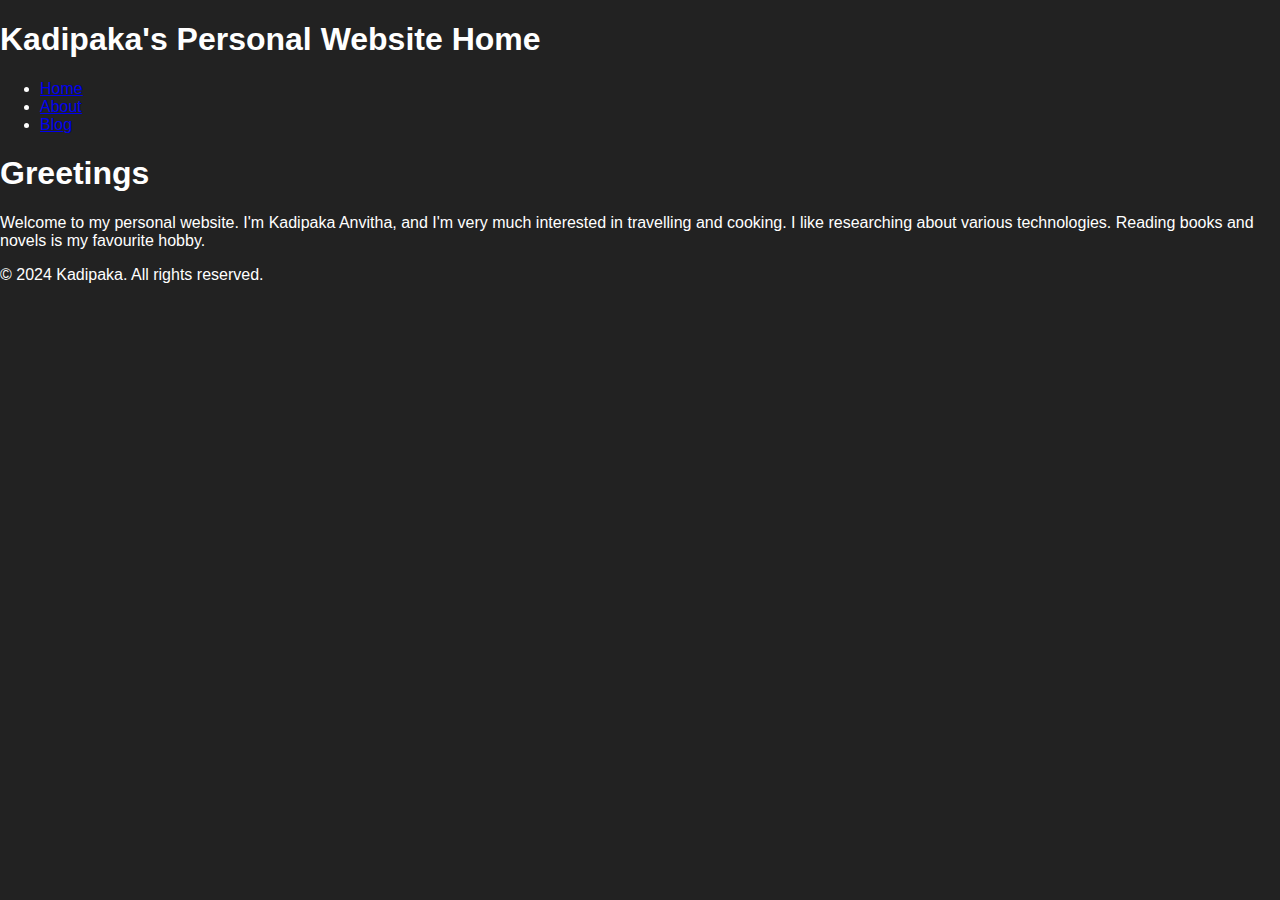
<file: index.html>
<!DOCTYPE html>
<html lang="en">
<head>
    <meta charset="UTF-8">
    <meta name="viewport" content="width=device-width, initial-scale=1.0">
    <title>Kadipaka</title>
    <style>
        body {
            background-color: #222;
            color: #fff;
            font-family: Arial, sans-serif;
            margin: 0;
            padding: 0;
        }
    </style>
</head>
<body>
    <header>
	<h1>Kadipaka's Personal Website Home</h1>
        <nav>
            <ul>
                <li><a href="index.html">Home</a></li>
                <li><a href="pages/about.html">About</a></li>
                <li><a href="pages/blog.html">Blog</a></li>
            </ul>
        </nav>
    </header>
    <main>
        <h1>Greetings</h1>
        <p>Welcome to my personal website. I'm Kadipaka Anvitha, and I'm very much interested in travelling and cooking. I like researching about various technologies. Reading books and novels is my favourite hobby.</p>
    </main>
    <footer>
        <p>&copy; 2024 Kadipaka. All rights reserved.</p>
    </footer>
</body>
</html>
</file>
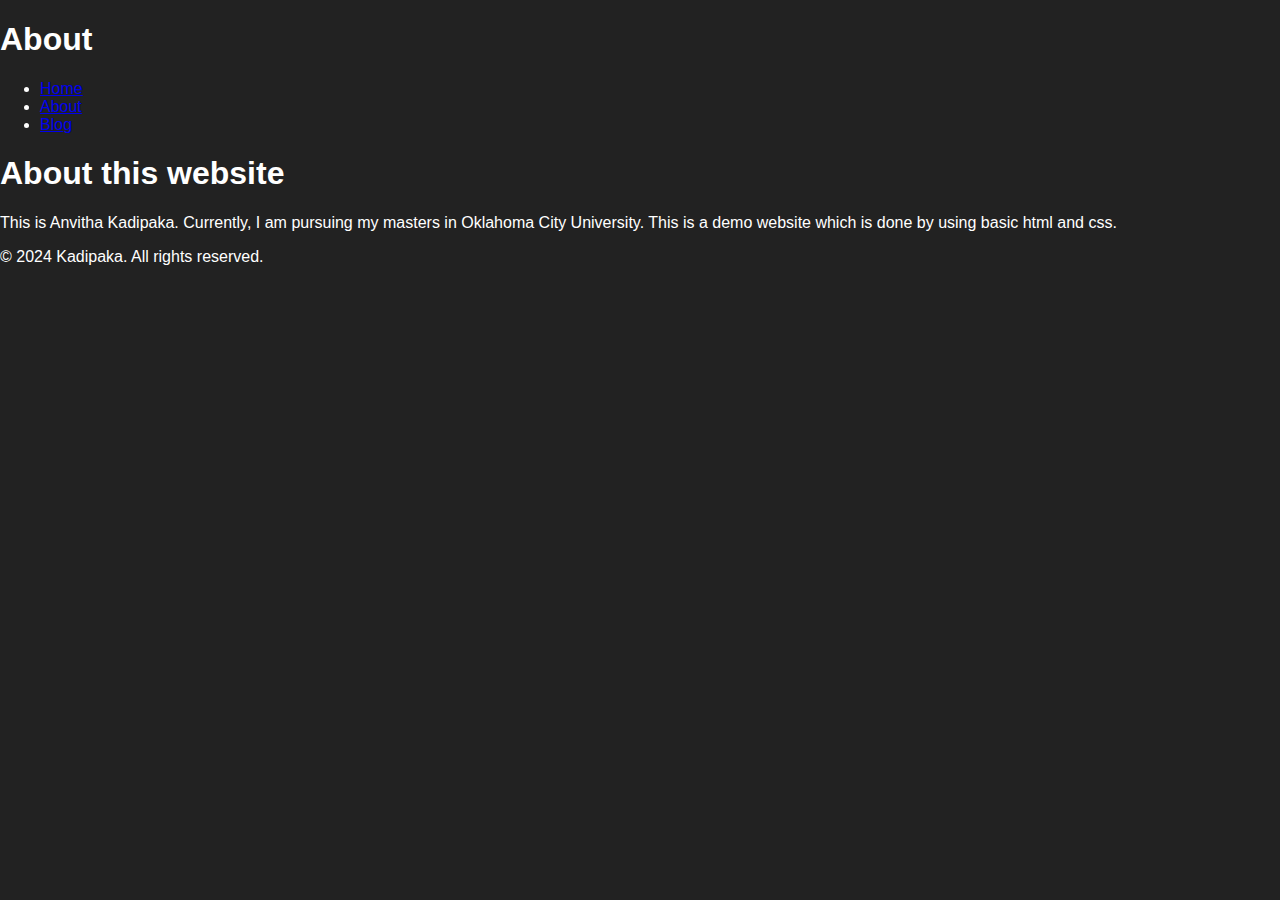
<file: about.html>
<!DOCTYPE html>
<html lang="en">
<head>
    <meta charset="UTF-8">
    <meta name="viewport" content="width=device-width, initial-scale=1.0">
    <title>About</title>
    <style>
        body {
            background-color: #222;
            color: #fff;
            font-family: Arial, sans-serif;
            margin: 0;
            padding: 0;
        }
    </style>
</head>
<body>
    <header>
	<h1>About</h1>
        <nav>
            <ul>
                <li><a href="../index.html">Home</a></li>
                <li><a href="about.html">About</a></li>
                <li><a href="blog.html">Blog</a></li>
            </ul>
        </nav>
    </header>
    <main>
        <h1>About this website</h1>
		<p>This is Anvitha Kadipaka. Currently, I am pursuing my masters in Oklahoma City University. This is a demo website which is done by using basic html and css.</p>
    </main>
    <footer>
        <p>&copy; 2024 Kadipaka. All rights reserved.</p>
    </footer>
</body>
</html>
</file>
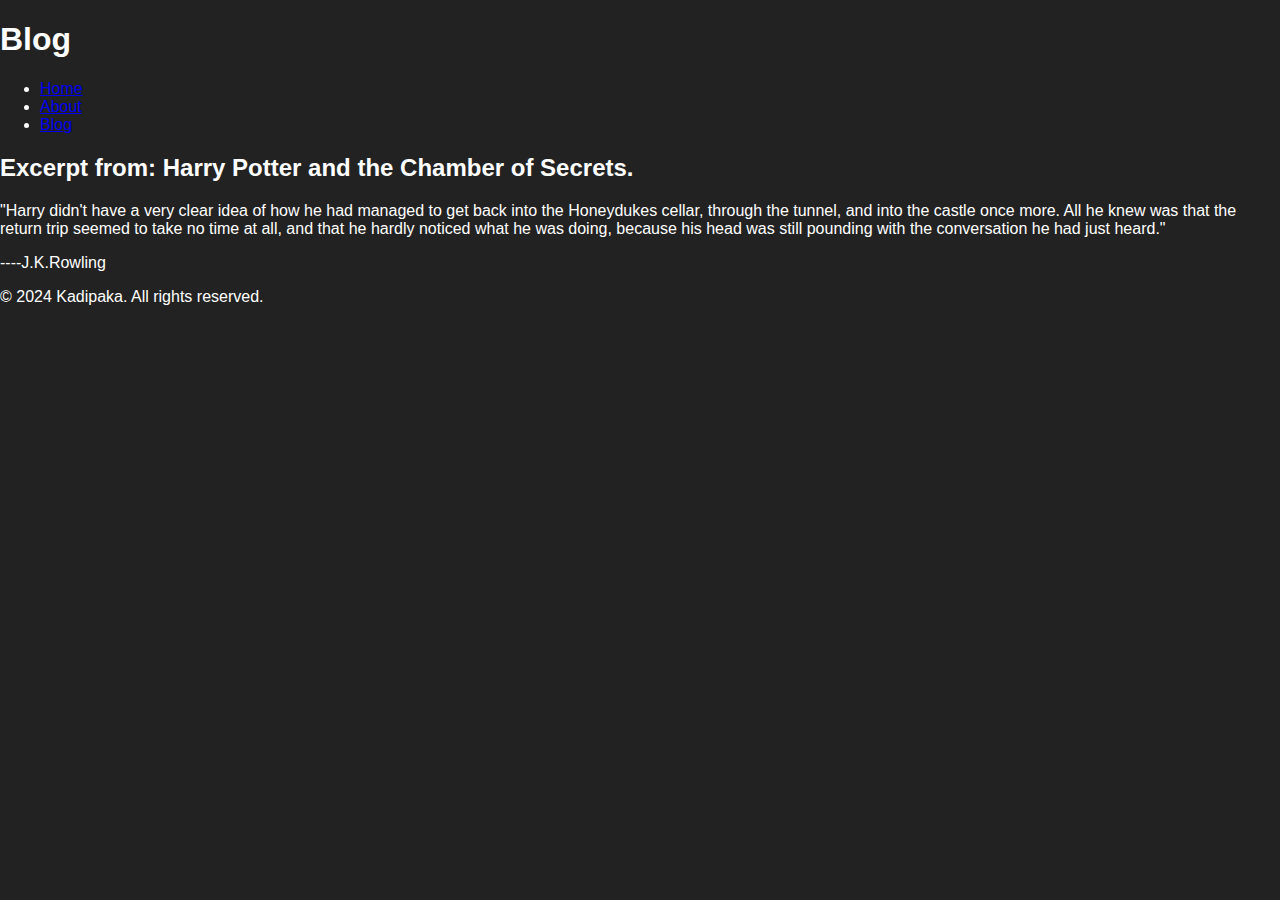
<file: blog.html>
<!DOCTYPE html>
<html lang="en">
<head>
    <meta charset="UTF-8">
    <meta name="viewport" content="width=device-width, initial-scale=1.0">
    <title>Kadipaka's Blog</title>
    <style>
        body {
            background-color: #222;
            color: #fff;
            font-family: Arial, sans-serif;
            margin: 0;
            padding: 0;
        }
    </style>
</head>
<body>
    <header>
	<h1>Blog</h1>
        <nav>
            <ul>
                <li><a href="../index.html">Home</a></li>
                <li><a href="about.html">About</a></li>
                <li><a href="blog.html">Blog</a></li>
            </ul>
        </nav>
    </header>
    <main>
        <h2>Excerpt from: Harry Potter and the Chamber of Secrets.</h2>
        <p>"Harry didn't have a very clear idea of how he had managed to get back into the Honeydukes cellar, through the tunnel, and into the castle once more. All he knew was that the return trip seemed to take no time at all, and that he hardly noticed what he was doing, because his head was still pounding with the conversation he had just heard."</p>
		<p>----J.K.Rowling</p>
    </main>
    <footer>
        <p>&copy; 2024 Kadipaka. All rights reserved.</p>
    </footer>
</body>
</html>
</file>
